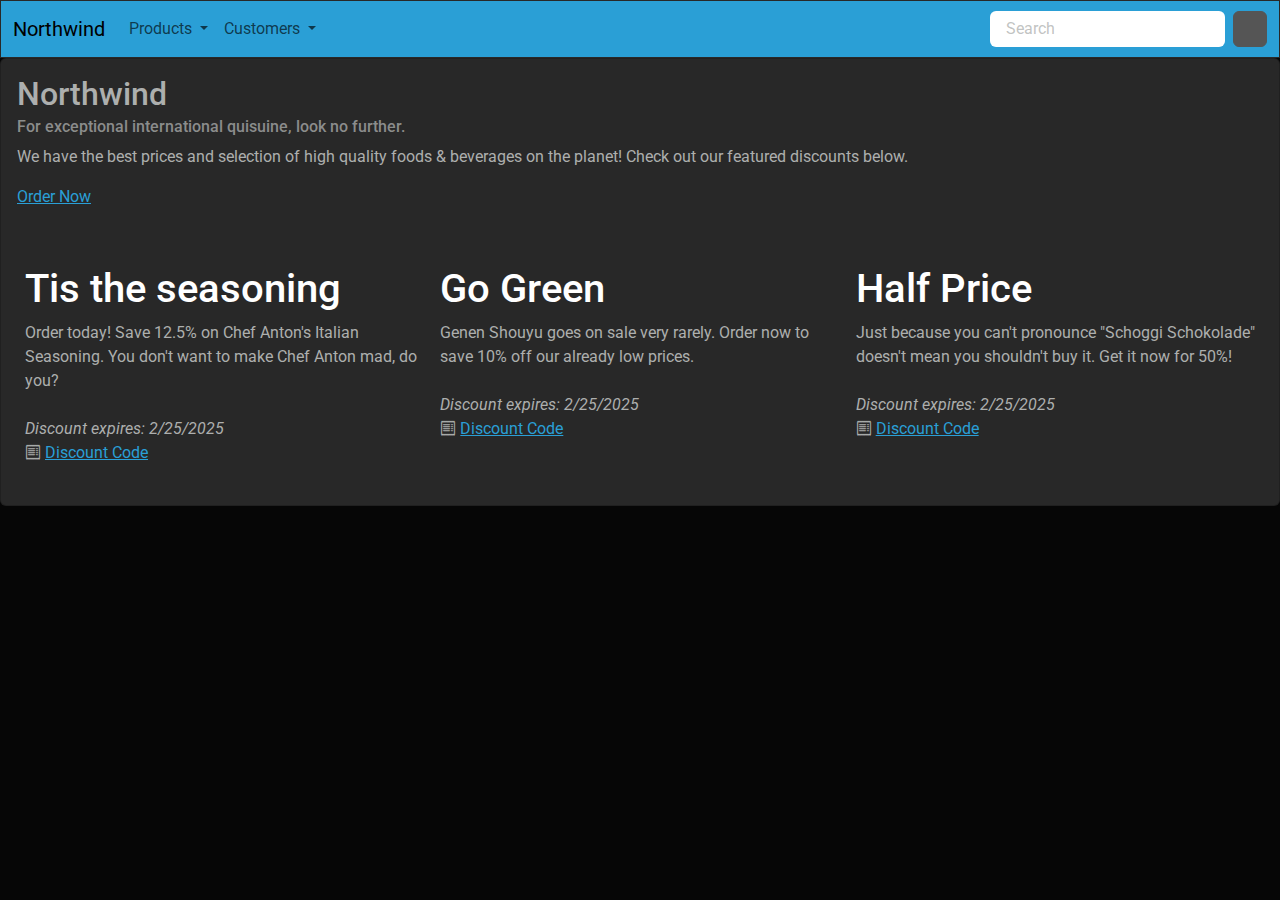
<file: index.html>
<!DOCTYPE html>
<html lang="en">

<head>
    <meta charset="UTF-8">
    <meta name="viewport" content="width=device-width, initial-scale=1.0">
    <title>Northwind</title>
    <!-- favicon -->
    <link rel="apple-touch-icon" sizes="180x180" href="apple-touch-icon.png">
    <link rel="icon" type="image/png" sizes="32x32" href="favicon-32x32.png">
    <link rel="icon" type="image/png" sizes="16x16" href="favicon-16x16.png">
    <!-- bootstrap css -->
    <!-- <link href="https://cdn.jsdelivr.net/npm/bootstrap@5.3.3/dist/css/bootstrap.min.css" rel="stylesheet" integrity="sha384-QWTKZyjpPEjISv5WaRU9OFeRpok6YctnYmDr5pNlyT2bRjXh0JMhjY6hW+ALEwIH" crossorigin="anonymous"> -->
    <link href="bootstrap.min.css" rel="stylesheet">
    <!-- bootstrap icons -->
    <link rel="stylesheet" href="https://cdn.jsdelivr.net/npm/bootstrap-icons@1.11.3/font/bootstrap-icons.min.css">
    <!-- bootstrap js-->
    <script src="https://cdn.jsdelivr.net/npm/bootstrap@5.3.3/dist/js/bootstrap.bundle.min.js"
        integrity="sha384-YvpcrYf0tY3lHB60NNkmXc5s9fDVZLESaAA55NDzOxhy9GkcIdslK1eN7N6jIeHz"
        crossorigin="anonymous"></script>
    <!-- google font -->
    <link href="https://fonts.googleapis.com/css?family=Fjalla+One" rel="stylesheet">
    <!-- client css -->
    <!-- <link rel="stylesheet" href="client.css" /> -->
    <link rel="stylesheet" href="https://cdn.hugeicons.com/font/hgi-stroke-rounded.css" />
    <!-- client js -->
    <script src="discount.js"></script>
</head>

<body>
    <nav class="navbar navbar-expand-md bg-primary">
        <div class="container-fluid">
            <a class="navbar-brand" href="#"><i class="hgi-stroke hgi-compass"></i> Northwind</a>
            <button class="navbar-toggler" type="button" data-bs-toggle="collapse" data-bs-target="#navbarScroll"
                aria-controls="navbarScroll" aria-expanded="false" aria-label="Toggle navigation">
                <span class="navbar-toggler-icon"></span>
            </button>
            <div class="collapse navbar-collapse" id="navbarScroll">
                <ul class="navbar-nav me-auto my-2 my-lg-0">
                    <li class="nav-item dropdown">
                        <a class="nav-link dropdown-toggle" href="#" role="button" data-bs-toggle="dropdown"
                            aria-expanded="false">
                            <i class="hgi-stroke hgi-product-loading"></i> Products
                        </a>
                        <ul class="dropdown-menu">
                            <li><a class="dropdown-item" href="#"><i
                                        class="hgi-stroke hgi-left-to-right-list-triangle"></i> Browse Categories</a>
                            </li>
                            <li><a class="dropdown-item" href="#"><i class="hgi-stroke hgi-search-list-02"></i> Product
                                    Search</a></li>
                            <li>
                                <hr class="dropdown-divider">
                            </li>
                            <li><a class="dropdown-item" href="#"><i class="hgi-stroke hgi-sale-tag-02"></i> Current
                                    Discounts</a></li>
                        </ul>
                    </li>
                    <li class="nav-item dropdown">
                        <a class="nav-link dropdown-toggle" href="#" role="button" data-bs-toggle="dropdown"
                            aria-expanded="false">
                            <i class="hgi-stroke hgi-user-account"></i> Customers
                        </a>
                        <ul class="dropdown-menu">
                            <li><a class="dropdown-item" href="#"><i class="hgi-stroke hgi-login-03"></i> Sign In</a>
                            </li>
                            <li><a class="dropdown-item" href="#"><i class="hgi-stroke hgi-license-draft"></i>
                                    Register</a></li>
                        </ul>
                    </li>
                </ul>
                <form class="d-flex">
                    <input class="form-control me-sm-2" type="search" placeholder="Search">
                    <button class="btn btn-secondary my-2 my-sm-0" type="submit"><i
                            class="hgi-stroke hgi-search-01"></i></button>
                    <span class="visually-hidden">Search</span></button>
                </form>
            </div>
        </div>
    </nav>
    <div class="card">
        <div class="card-body">
            <h4 class="card-title">Northwind</h4>
            <h6 class="card-subtitle mb-2 text-muted">For exceptional international quisuine, look no further.</h6>
            <p class="card-text">We have the best prices and selection of high quality foods &amp; beverages on the
                planet! Check out our featured discounts below.</p>
            <a href="#" class="card-link"><i class="hgi-stroke hgi-border-full"></i> Order Now</a>
        </div>
        <div class="row p-2 m-2" id="discount-row">
            <div class="col px-2 py-4">
                <h3>Tis the seasoning</h3>
                <div class="mb-4">
                    Order today! Save 12.5% on Chef Anton's Italian Seasoning.
                    You don't want to make Chef Anton mad, do you?
                </div>
                <i>Discount expires: 2/25/2025</i><br />
                <i class="bi bi-receipt"></i> <a href="#" class="discount"
                    data-product="Chef Anton's Italian Seasoning" data-title="Tis the seasoning" data-code="1234">Discount Code</a>
            </div>
            <div class="col px-2 py-4">
                <h3>Go Green</h3>
                <div class="mb-4">
                    Genen Shouyu goes on sale very rarely. Order now to save 
                    10% off our already low prices.
                </div>
                <i>Discount expires: 2/25/2025</i><br />
                <i class="bi bi-receipt"></i> <a href="#" class="discount" data-product="Genen Shouyu" data-title="Go Green" data-code="3129">Discount
                    Code</a>
            </div>
            <div class="col px-2 py-4">
                <h3>Half Price</h3>
                <div class="mb-4">
                    Just because you can't pronounce "Schoggi Schokolade" doesn't mean you shouldn't buy it. Get it now for 50%!
                </div>
                <i>Discount expires: 2/25/2025</i><br />
                <i class="bi bi-receipt"></i> <a href="#" class="discount" data-product="Schoggi Schokolade" data-title="Half Price" data-code="8950">Discount
                    Code</a>
            </div>
        </div>
    </div>
    <!-- toast -->
    <div class="toast-container position-fixed bottom-0 end-0 p-3">
        <div id="liveToast" class="toast" role="alert" aria-live="assertive" aria-atomic="true" autohide="false">
            <div class="toast-header">
                <strong class="me-auto" id="product">Product</strong>
                <small class="text-body-secondary" id="title-display">discount title</small>
                <button type="button" class="btn-close" data-bs-dismiss="toast" aria-label="Close"></button>
            </div>
            <div class="toast-body" id="code-display">
                Discount Code: 1234
            </div>
        </div>
    </div>
</body>

</html>
</file>
<file: client.css>
/* * {
    font-family: "Roboto Slab", serif;
} */
</file>
